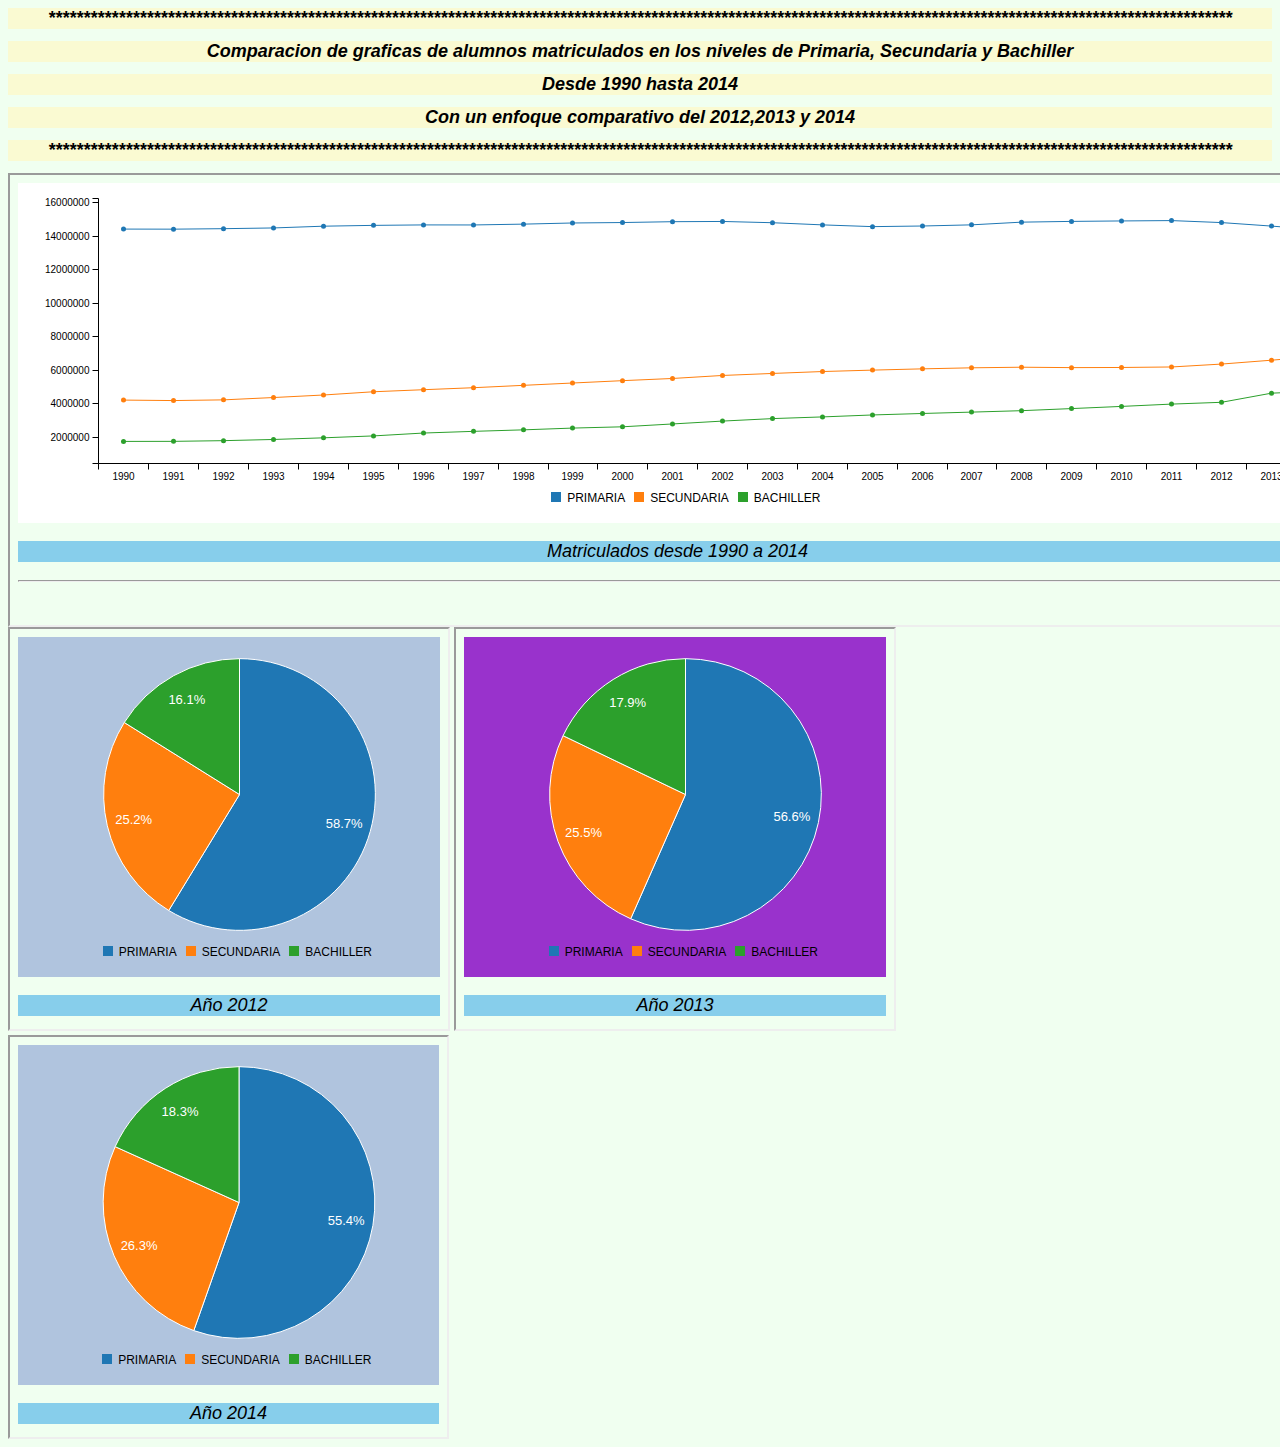
<file: graficas 3er parcial/index.html>
<html>
  <head>
      <meta charset="utf-8">
  <link rel="stylesheet" type="text/css" href="css/estilo.css">
    <link rel="stylesheet" type="text/css" href="bower_components/c3/c3.css">
    <script src="bower_components/d3/d3.min.js" charset="utf-8"></script>
    <script src="bower_components/c3/c3.js"></script>
    </head>
  <body>
 <h1>*************************************************************************************************************************************************************************</h1>
     <h1>Comparacion de graficas de alumnos matriculados en los niveles de Primaria, Secundaria y Bachiller </h1>
      <h1> Desde 1990 hasta 2014  </h1>
       <h1>Con un enfoque comparativo del 2012,2013 y 2014 </h1>
      <h1>*************************************************************************************************************************************************************************</h1>
      
      <iframe src="todas.html" width="1335" height="450" scrolling="no"> 
</iframe>
      <iframe src="2012.html" width="438" height="400" scrolling="no" ></iframe>
      <iframe src="2013.html" width="438" height="400" scrolling="no" ></iframe>
      <iframe src="2014.html" width="437" height="400" scrolling="no" name = "2014" ></iframe>
  
  </body>
</html>
</file>
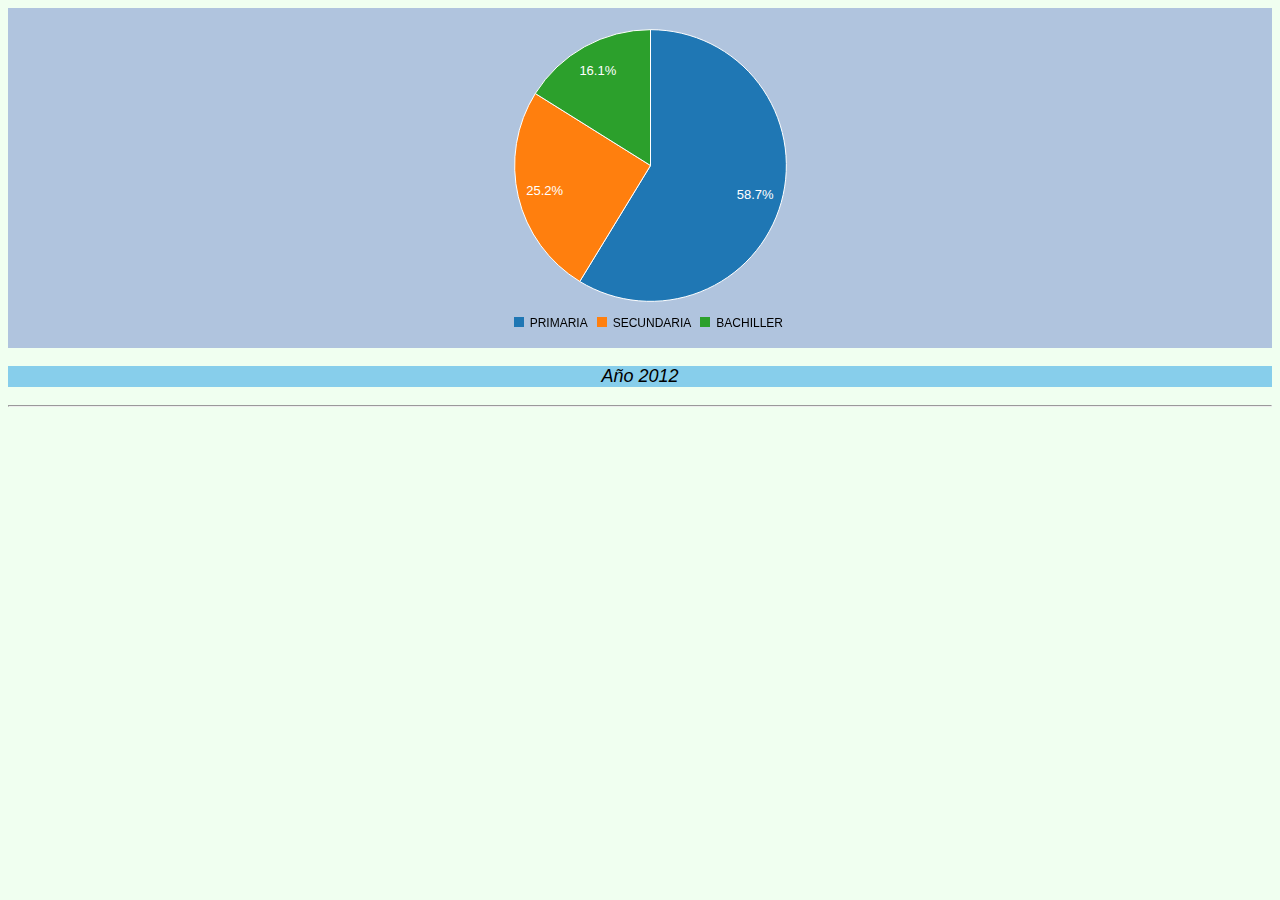
<file: graficas 3er parcial/2012.html>
<html>
  <head>
      <meta charset="utf-8">
  <link rel="stylesheet" type="text/css" href="css/estilo.css">
    <link rel="stylesheet" type="text/css" href="bower_components/c3/c3.css">
    <script src="bower_components/d3/d3.min.js" charset="utf-8"></script>
    <script src="bower_components/c3/c3.js"></script>
    </head>
  <body>
  
      
      
    
    
    <div id="gPastel1">
		<script src="js/gPastel1.js"></script>
    </div>
	 <p> Año 2012 </p>
    <hr/>
    
  </body>
</html>
</file>
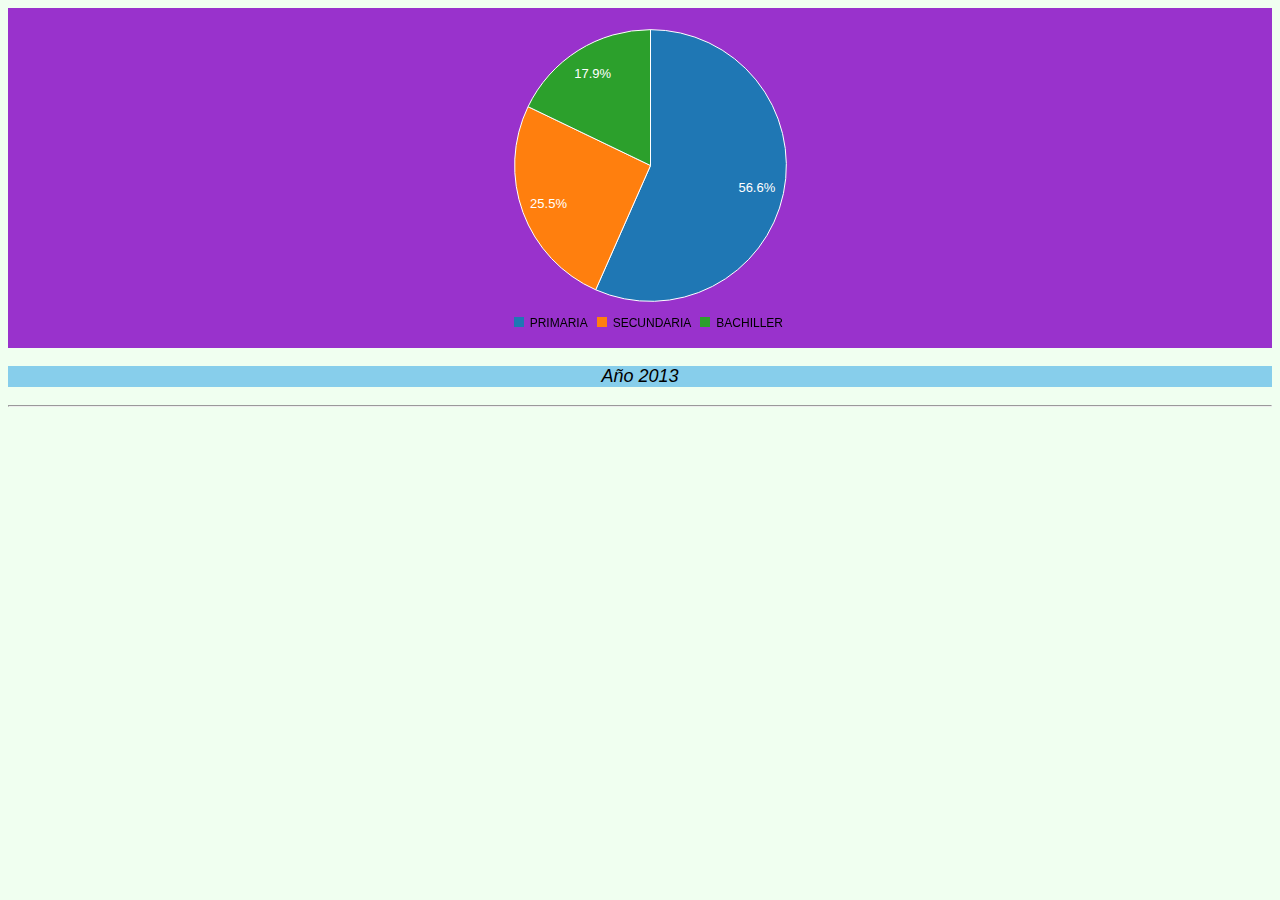
<file: graficas 3er parcial/2013.html>
<html>
  <head>
      <meta charset="utf-8">
  <link rel="stylesheet" type="text/css" href="css/estilo.css">
    <link rel="stylesheet" type="text/css" href="bower_components/c3/c3.css">
    <script src="bower_components/d3/d3.min.js" charset="utf-8"></script>
    <script src="bower_components/c3/c3.js"></script>
    </head>
  <body>
  
      

    
    <div id="gPastel2">
		<script src="js/gPastel2.js"></script>
    </div>
     <p> Año 2013 </p>
    <hr/>

    
 
  </body>
</html>
</file>
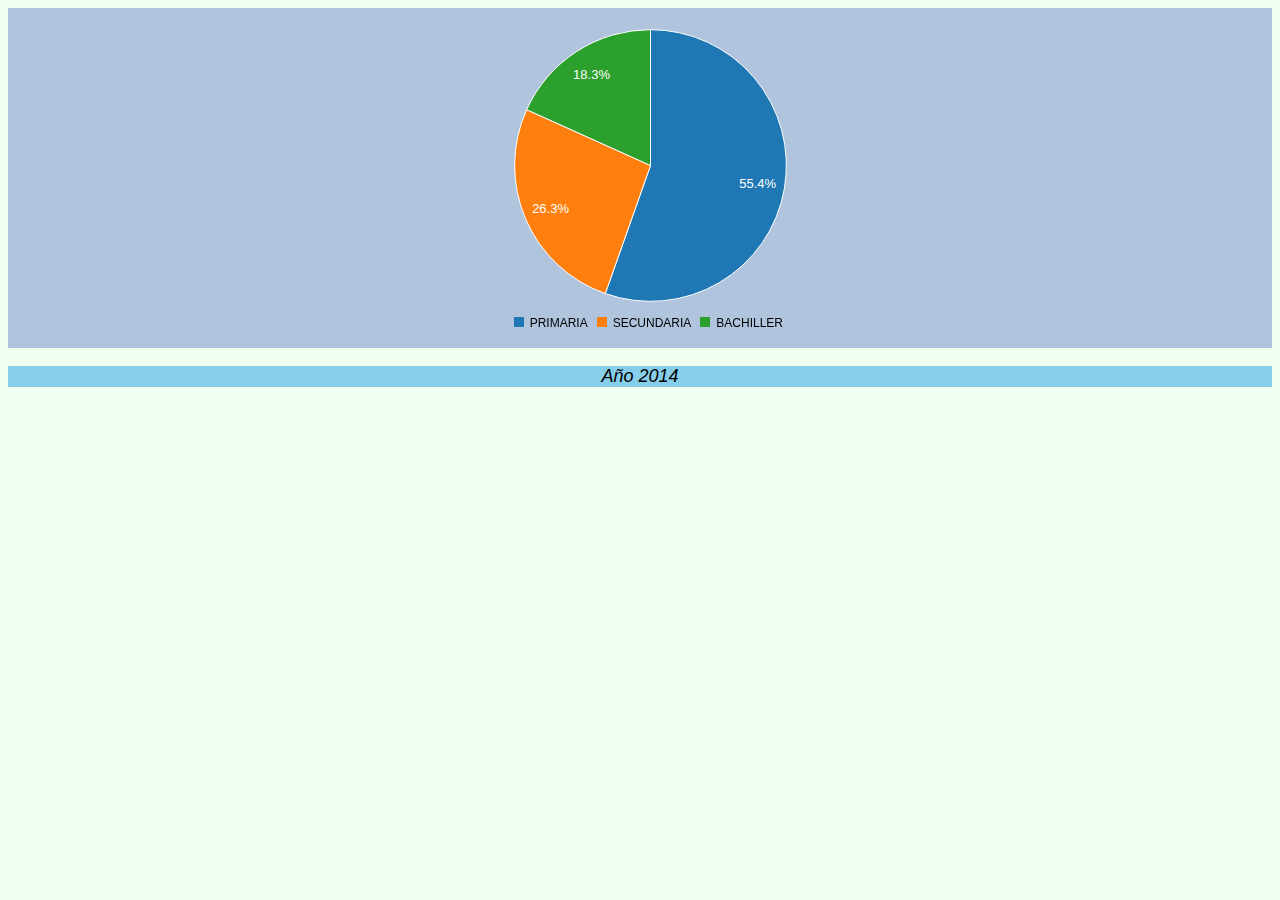
<file: graficas 3er parcial/2014.html>
<html>
  <head>
      <meta charset="utf-8">
  <link rel="stylesheet" type="text/css" href="css/estilo.css">
    <link rel="stylesheet" type="text/css" href="bower_components/c3/c3.css">
    <script src="bower_components/d3/d3.min.js" charset="utf-8"></script>
    <script src="bower_components/c3/c3.js"></script>
    </head>
  <body>
  


    <div id="gPastel3">
		<script src="js/gPastel3.js"></script>
    </div>
 <p> Año 2014 </p>
  </body>
</html>
</file>
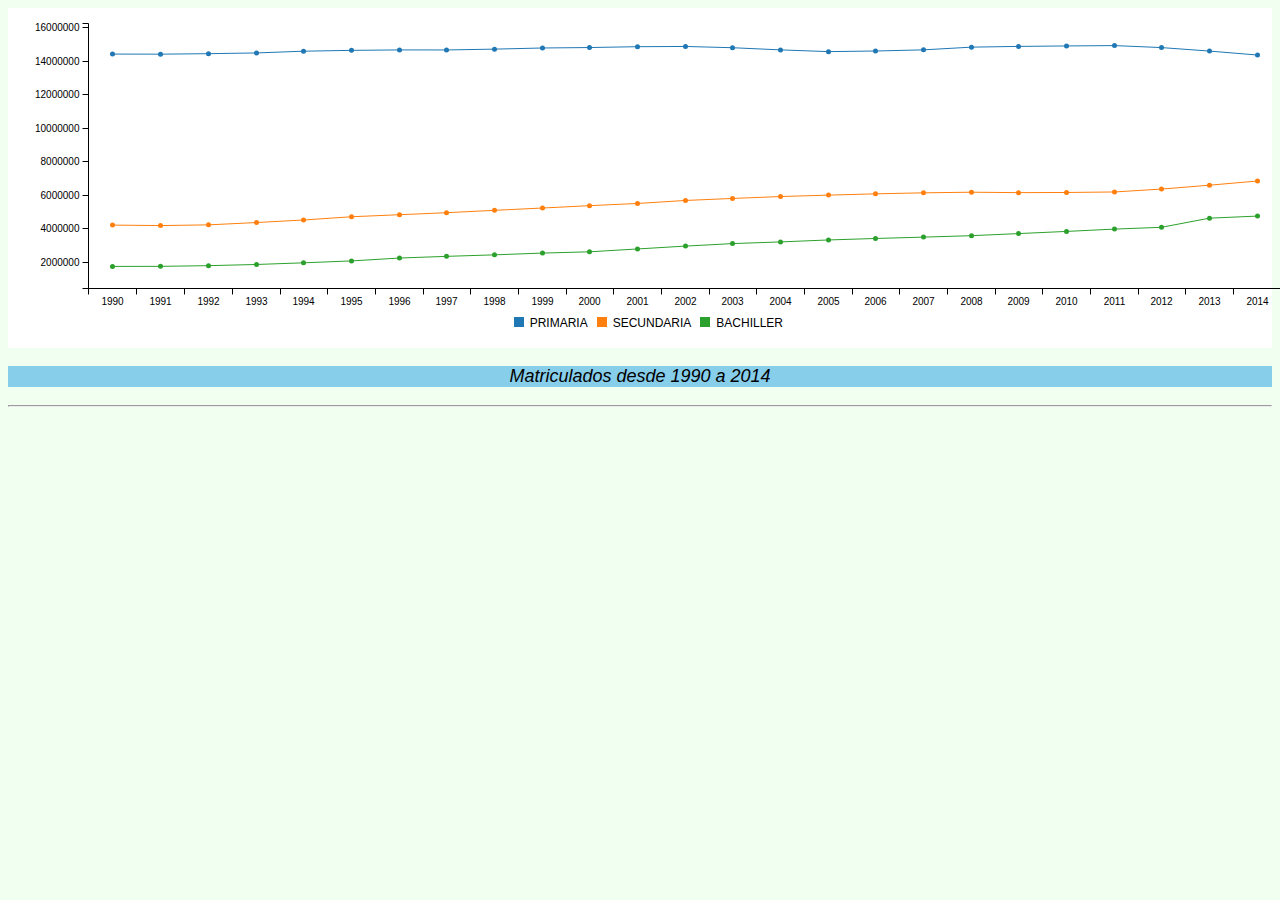
<file: graficas 3er parcial/todas.html>
<html>
  <head>
      <meta charset="utf-8">
  <link rel="stylesheet" type="text/css" href="css/estilo.css">
    <link rel="stylesheet" type="text/css" href="bower_components/c3/c3.css">
    <script src="bower_components/d3/d3.min.js" charset="utf-8"></script>
    <script src="bower_components/c3/c3.js"></script>
    </head>
  <body>
  
      
    <div id="gLineal">
    
		<script src="js/gLineal.js"></script> 
       
    </div>
    <p>Matriculados desde 1990 a 2014</p>
    <hr/>
    
   
  </body>
</html>
</file>
<file: graficas 3er parcial/css/estilo.css>
body{
	background-color:honeydew;
      
	}
p{
	font-family:"Trebuchet MS", Arial, Helvetica, sans-serif;
	font-size:18px;
	text-align:center;
	font-style:oblique;
    
    background-color: skyblue;
}

  



 
h1{
	font-family:"Trebuchet MS", Arial, Helvetica, sans-serif;
	font-size:18px;
	text-align:center;
	font-style:oblique;
    
    background-color: lightgoldenrodyellow;
}
  
#gLineal{
    padding: 10px;
  text-align:center;
 
background: white;
  
}
#gPastel1{
  padding: 10px;
   background-color:lightsteelblue;  
  

}
#gPastel2{
  padding: 10px;
    background-color: darkorchid;
}
#gPastel3{
  padding: 10px;
   background-color: lightsteelblue;
  
}
</file>
<file: graficas 3er parcial/bower_components/c3/c3.css>
/*-- Chart --*/
.c3 svg {
  font: 10px sans-serif;
  -webkit-tap-highlight-color: transparent; }

.c3 path, .c3 line {
  fill: none;
  stroke: #000; }

.c3 text {
  -webkit-user-select: none;
  -moz-user-select: none;
  user-select: none; }

.c3-legend-item-tile,
.c3-xgrid-focus,
.c3-ygrid,
.c3-event-rect,
.c3-bars path {
  shape-rendering: crispEdges; }

.c3-chart-arc path {
  stroke: #fff; }

.c3-chart-arc text {
  fill: #fff;
  font-size: 13px; }

/*-- Axis --*/
/*-- Grid --*/
.c3-grid line {
  stroke: #aaa; }

.c3-grid text {
  fill: #aaa; }

.c3-xgrid, .c3-ygrid {
  stroke-dasharray: 3 3; }

/*-- Text on Chart --*/
.c3-text.c3-empty {
  fill: #808080;
  font-size: 2em; }

/*-- Line --*/
.c3-line {
  stroke-width: 1px; }

/*-- Point --*/
.c3-circle._expanded_ {
  stroke-width: 1px;
  stroke: white; }

.c3-selected-circle {
  fill: white;
  stroke-width: 2px; }

/*-- Bar --*/
.c3-bar {
  stroke-width: 0; }

.c3-bar._expanded_ {
  fill-opacity: 0.75; }

/*-- Focus --*/
.c3-target.c3-focused {
  opacity: 1; }

.c3-target.c3-focused path.c3-line, .c3-target.c3-focused path.c3-step {
  stroke-width: 2px; }

.c3-target.c3-defocused {
  opacity: 0.3 !important; }

/*-- Region --*/
.c3-region {
  fill: steelblue;
  fill-opacity: .1; }

/*-- Brush --*/
.c3-brush .extent {
  fill-opacity: .1; }

/*-- Select - Drag --*/
/*-- Legend --*/
.c3-legend-item {
  font-size: 12px; }

.c3-legend-item-hidden {
  opacity: 0.15; }

.c3-legend-background {
  opacity: 0.75;
  fill: white;
  stroke: lightgray;
  stroke-width: 1; }

/*-- Title --*/
.c3-title {
  font: 14px sans-serif; }

/*-- Tooltip --*/
.c3-tooltip-container {
  z-index: 10; }

.c3-tooltip {
  border-collapse: collapse;
  border-spacing: 0;
  background-color: #fff;
  empty-cells: show;
  -webkit-box-shadow: 7px 7px 12px -9px #777777;
  -moz-box-shadow: 7px 7px 12px -9px #777777;
  box-shadow: 7px 7px 12px -9px #777777;
  opacity: 0.9; }

.c3-tooltip tr {
  border: 1px solid #CCC; }

.c3-tooltip th {
  background-color: #aaa;
  font-size: 14px;
  padding: 2px 5px;
  text-align: left;
  color: #FFF; }

.c3-tooltip td {
  font-size: 13px;
  padding: 3px 6px;
  background-color: #fff;
  border-left: 1px dotted #999; }

.c3-tooltip td > span {
  display: inline-block;
  width: 10px;
  height: 10px;
  margin-right: 6px; }

.c3-tooltip td.value {
  text-align: right; }

/*-- Area --*/
.c3-area {
  stroke-width: 0;
  opacity: 0.2; }

/*-- Arc --*/
.c3-chart-arcs-title {
  dominant-baseline: middle;
  font-size: 1.3em; }

.c3-chart-arcs .c3-chart-arcs-background {
  fill: #e0e0e0;
  stroke: none; }

.c3-chart-arcs .c3-chart-arcs-gauge-unit {
  fill: #000;
  font-size: 16px; }

.c3-chart-arcs .c3-chart-arcs-gauge-max {
  fill: #777; }

.c3-chart-arcs .c3-chart-arcs-gauge-min {
  fill: #777; }

.c3-chart-arc .c3-gauge-value {
  fill: #000;
  /*  font-size: 28px !important;*/ }
</file>
